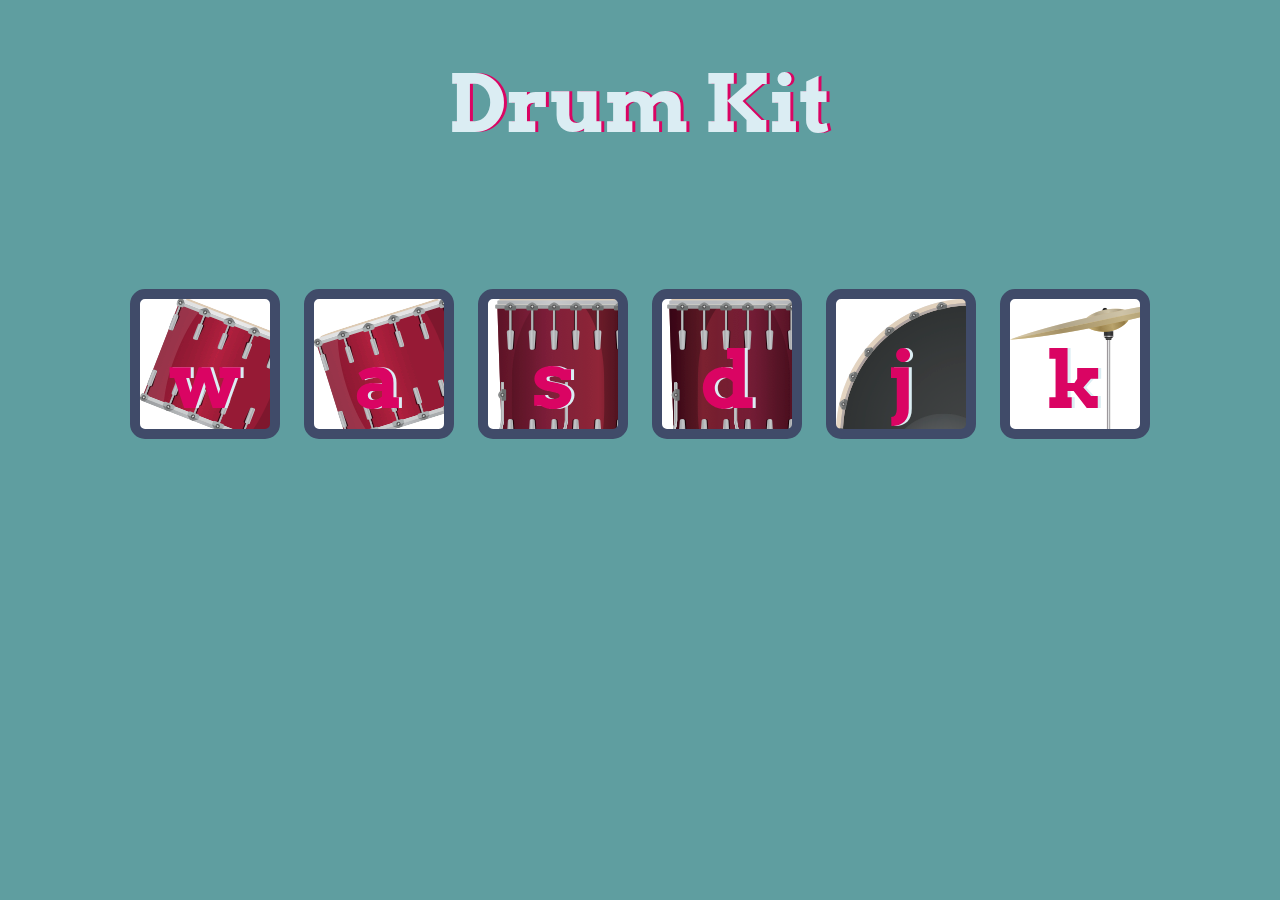
<file: index.html>
<!DOCTYPE html>
<html lang="en" dir="ltr">
  <head>
    <meta charset="utf-8" />
    <title>Drum Kit</title>
    <link rel="stylesheet" href="styles.css" />
    <link
      href="https://fonts.googleapis.com/css?family=Arvo"
      rel="stylesheet"
    />
  </head>

  <body>
    <h1 id="title">Drum Kit</h1>
    <div class="set">
      <button class="w drum">w</button>
      <button class="a drum">a</button>
      <button class="s drum">s</button>
      <button class="d drum">d</button>
      <button class="j drum">j</button>
      <button class="k drum">k</button>
    </div>
    <script src="index.js"></script>
  </body>
</html>
</file>
<file: styles.css>
body {
  text-align: center;
  background-color:cadetblue;
}

h1 {
  font-size: 5rem;
  color: #DBEDF3;
  font-family: "Arvo", cursive;
  text-shadow: 3px 0 #DA0463;

}

footer {
  color: #DBEDF3;
  font-family: sans-serif;
}

.w {
background-image: url("images/tom1.png");
}

.a {
background-image: url("images/tom2.png");
}

.s {
background-image: url("images/tom3.png");
}

.d {
background-image: url("images/tom4.png");
}

.j {
background-image: url("images/kick.png");
}

.k {
background-image: url("images/crash.png");
}

.l {
background-image: ("images/snare.png");
}

.set {
  margin: 10% auto;
}

.game-over {
  background-color: red;
  opacity: 0.8;
}

.pressed {
  box-shadow: 0 3px 4px 0 #DBEDF3;
  opacity: 0.5;
}

.red {
  color: red;
}

.drum {
  outline: none;
  border: 10px solid #404B69;
  font-size: 5rem;
  font-family: 'Arvo', cursive;
  line-height: 2;
  font-weight: 900;
  color: #DA0463;
  text-shadow: 3px 0 #DBEDF3;
  border-radius: 15px;
  display: inline-block;
  width: 150px;
  height: 150px;
  text-align: center;
  margin: 10px;
  background-color: white;
}
</file>
